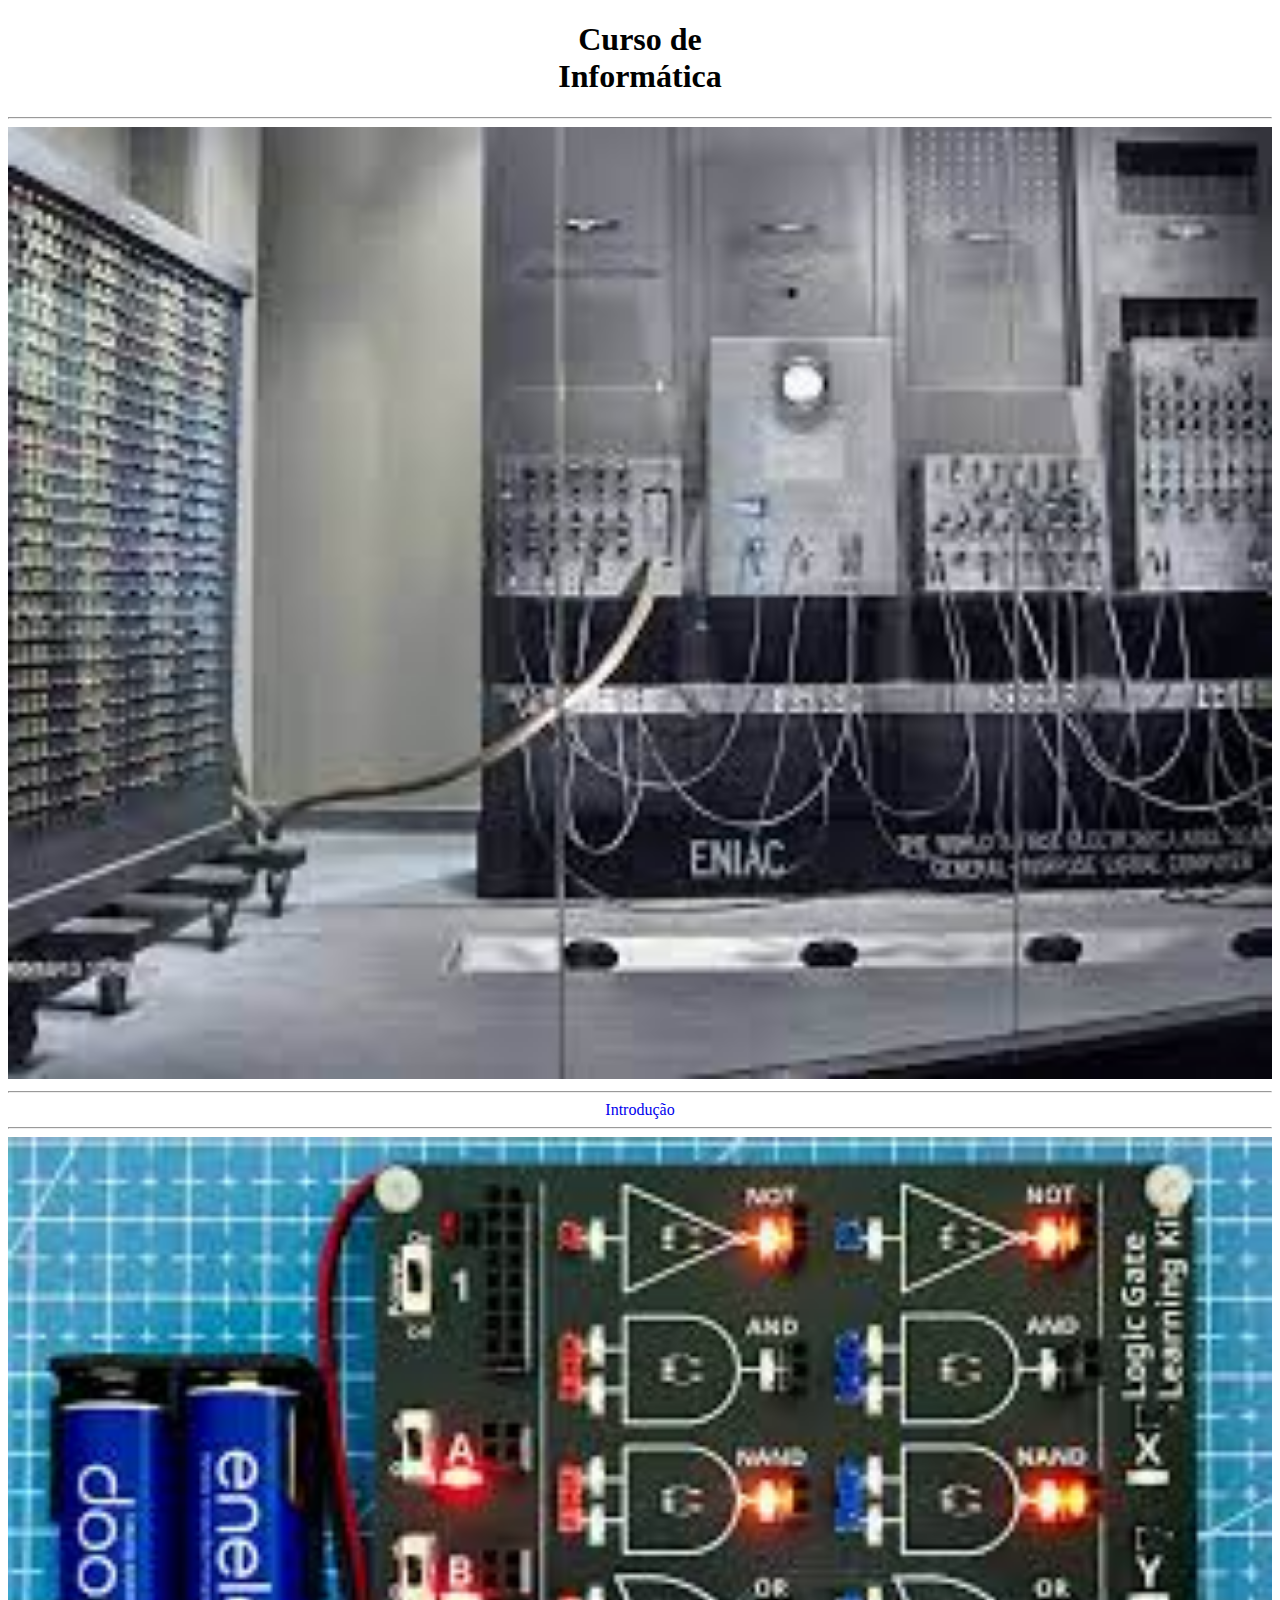
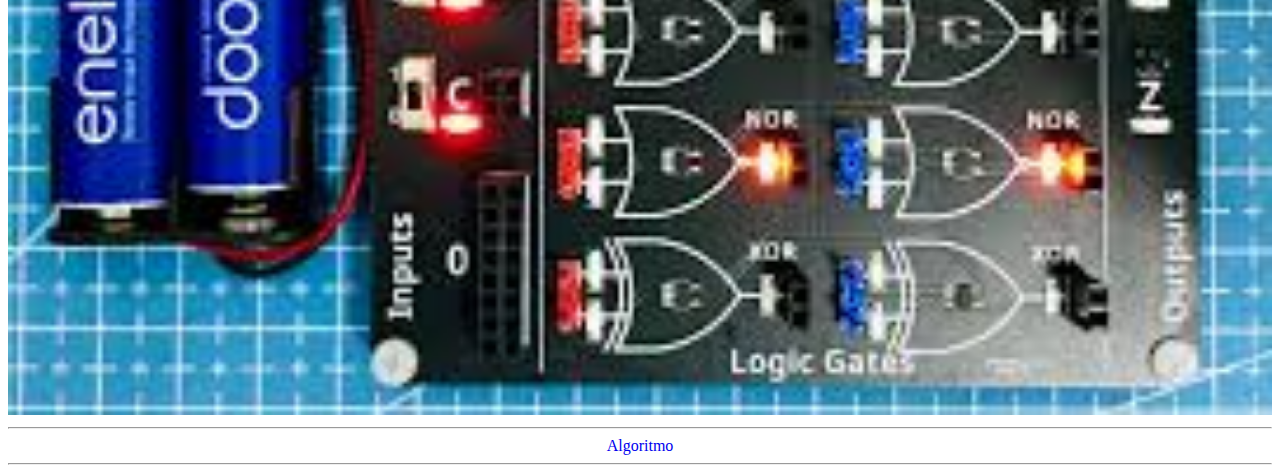
<file: index.html>
<!DOCTYPE html>
<html lang="en">
<head>
    <meta charset="UTF-8">
    <meta name="viewport" content="width=device-width, initial-scale=1.0">
    <title>Document</title>
   <link rel="stylesheet" href="style.css">
</head>
<body>
    <h1>Curso de <br>Informática</h1>
    <hr>
    <img src="img/eniac.jpeg" width="100%">
    <hr>
    <a href="Introdução.html">Introdução</a>
    <hr>
    <img src="img/porta_logica.jpeg" width="100%">
    <hr>
    <a href="Algoritmo.html">Algoritmo</a>
    <hr>
</body>
</html>
</file>
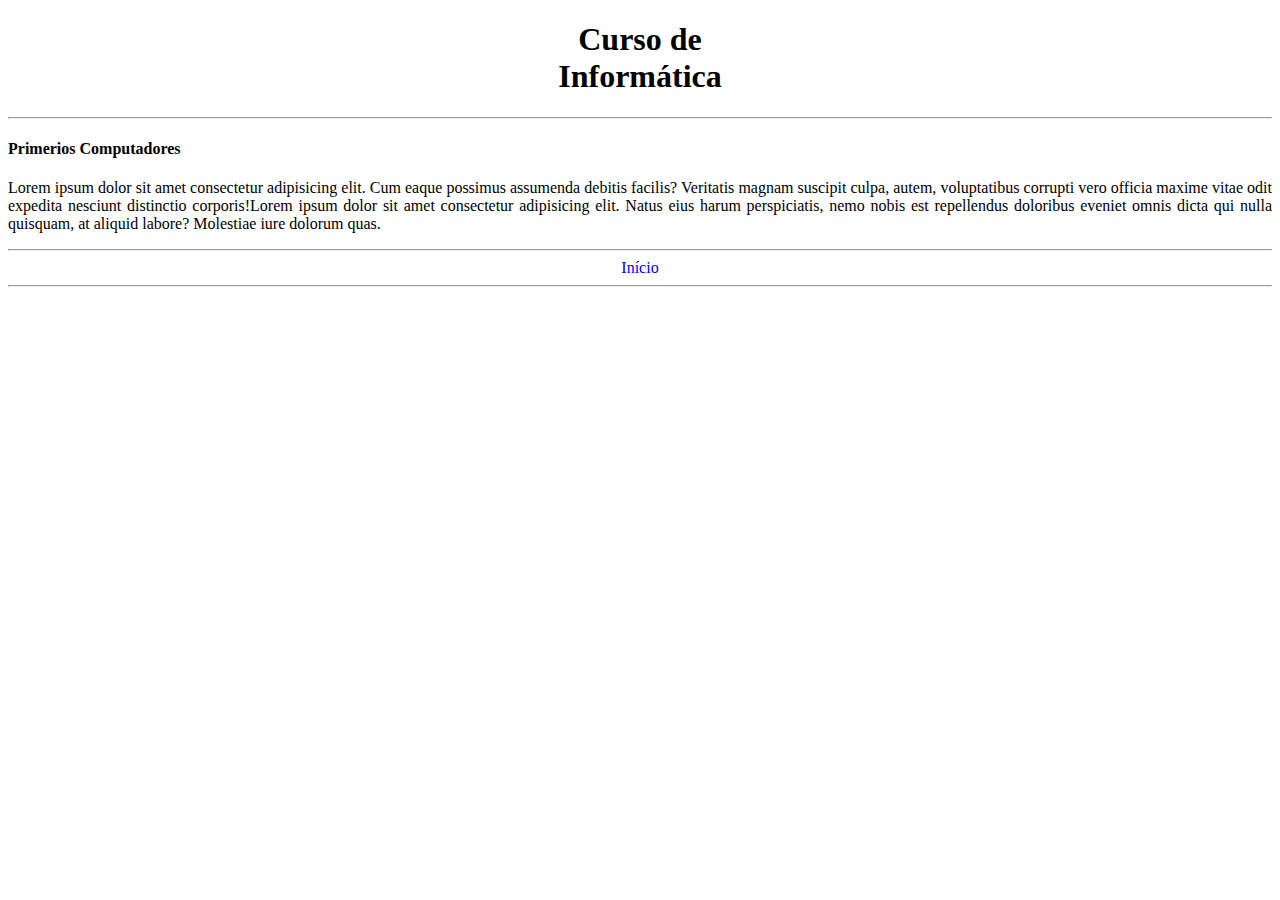
<file: Introdução.html>
<!DOCTYPE html>
<html lang="en">
<head>
    <meta charset="UTF-8">
    <meta name="viewport" content="width=>, initial-scale=1.0">
    <title>Document</title>
    <link rel="stylesheet" href="style.css">
</head>
<body>
    <h1>Curso de <br>Informática</h1>
    <hr>
    <h4>Primerios Computadores</h4>
    <p>Lorem ipsum dolor sit amet consectetur adipisicing elit. Cum eaque possimus assumenda debitis facilis? Veritatis magnam suscipit culpa, autem, voluptatibus corrupti vero officia maxime vitae odit expedita nesciunt distinctio corporis!Lorem ipsum dolor sit amet consectetur adipisicing elit. Natus eius harum perspiciatis, nemo nobis est repellendus doloribus eveniet omnis dicta qui nulla quisquam, at aliquid labore? Molestiae iure dolorum quas.</p>
    <hr>
    <a href="index.html">Início</a>
    <hr>
</body>
</html>
</file>
<file: style.css>
h1{
    text-align: center;
}
img{
    text-align: center;
}
html{
   text-align: center;
   
}
a{
    text-decoration: none;
}
h4{
    text-align: left;
}
p{
    text-align: justify;
}
</file>
